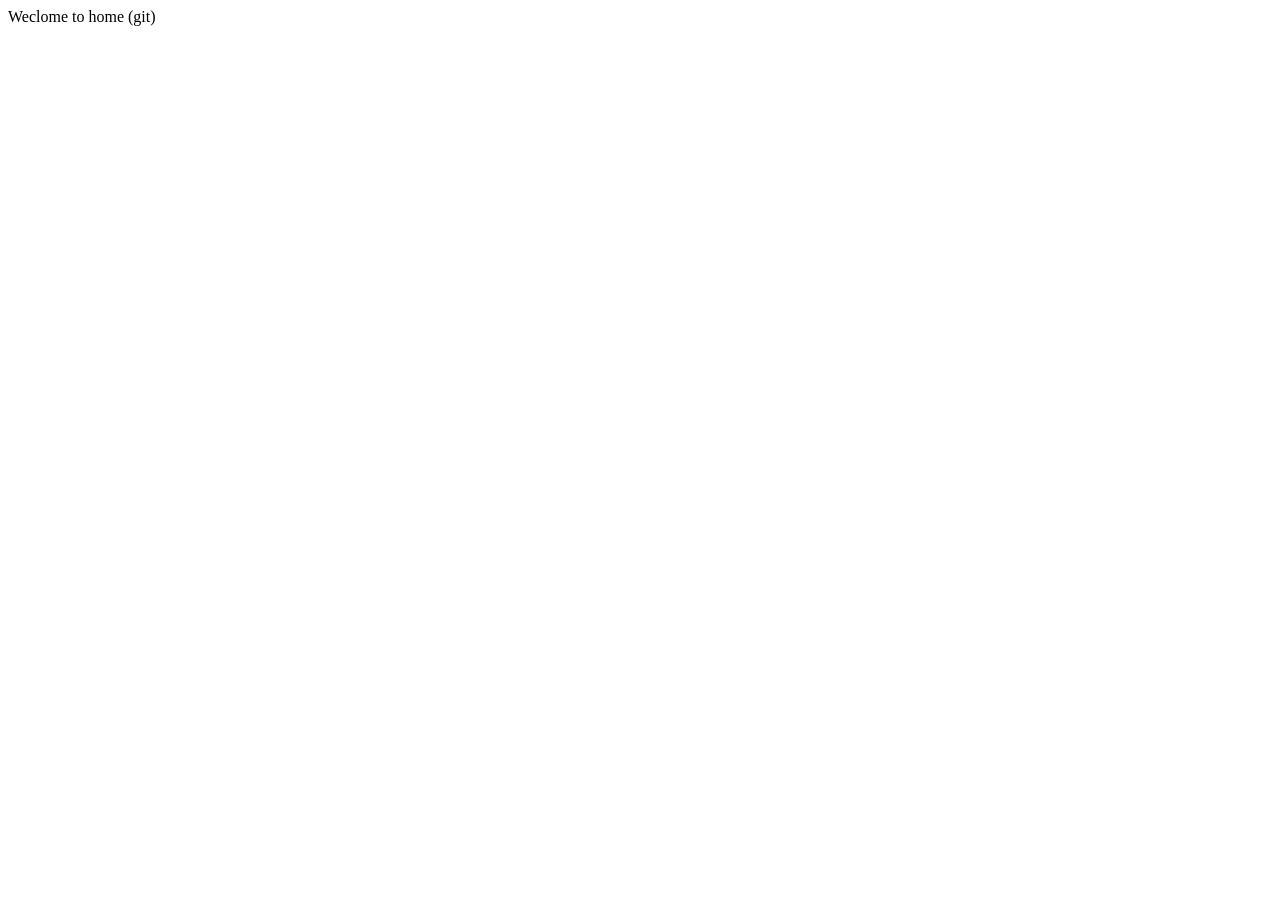
<file: index.html>
<html lang="en">
<head>
    <script src="src/null.js"></script>
    <meta charset="UTF-8">
    <meta http-equiv="X-UA-Compatible" content="IE=edge">
    <meta name="viewport" content="width=device-width, initial-scale=1.0">
    <title>Document</title>
</head>
<body>
    <p>Weclome to home (git)</p>
<script>
    hello();
</script>    
</body>
</html>
</file>
